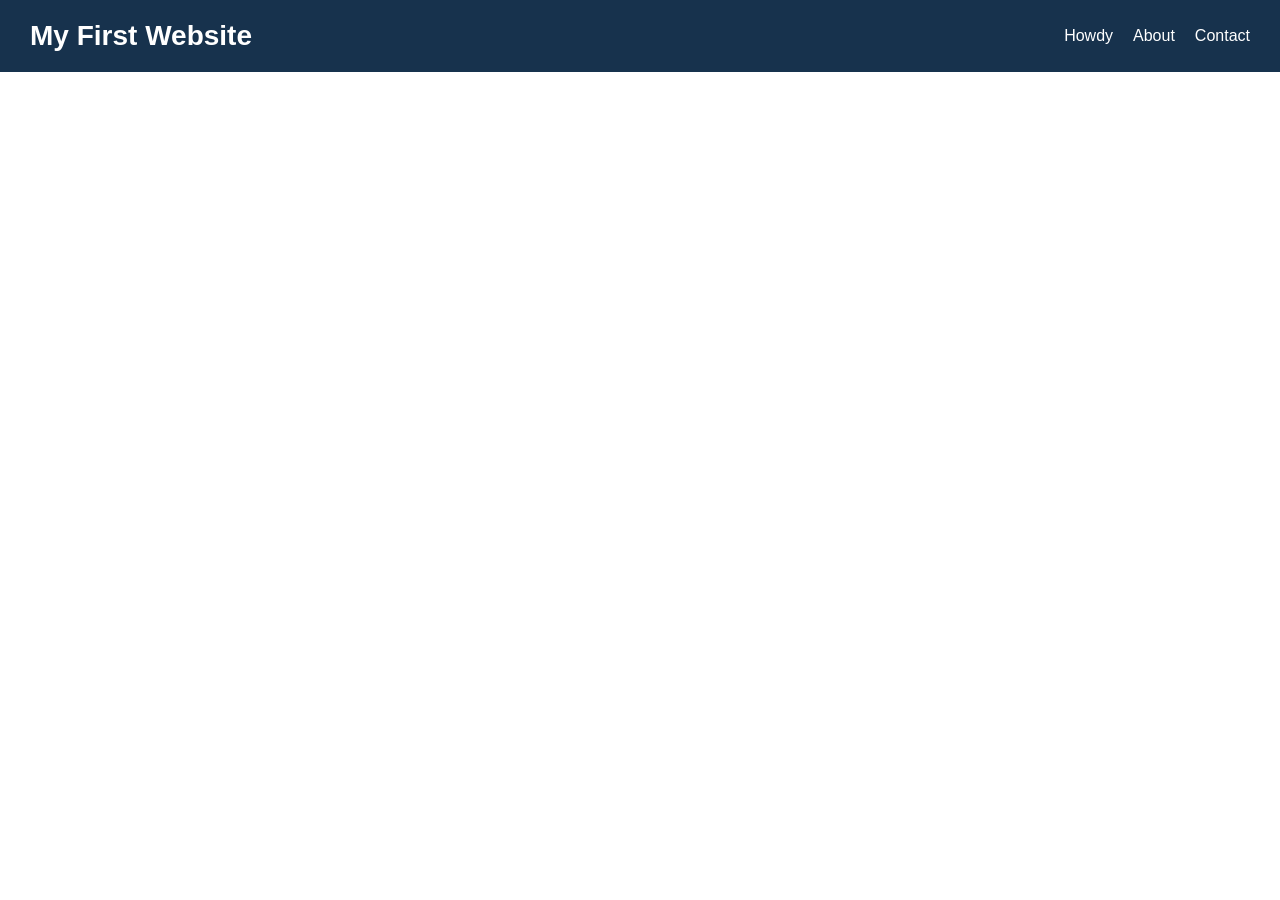
<file: index.html>
<!DOCTYPE html>
<html lang="en">
<head>
    <meta charset="UTF-8">
    <meta name="viewport" content="width=device-width, initial-scale=1.0">
    <title>Homepage</title>
    <link rel="stylesheet" href="style.css">
</head>
<body>
<header class="site-header">
  <h1>My First Website</h1>

  <nav aria-label="Main navigation">
    <a href="index.html">Howdy</a>
    <a href="about.html">About</a>
    <a href="contact.html">Contact</a>
  </nav>
</header> 

</body>
</html>
</file>
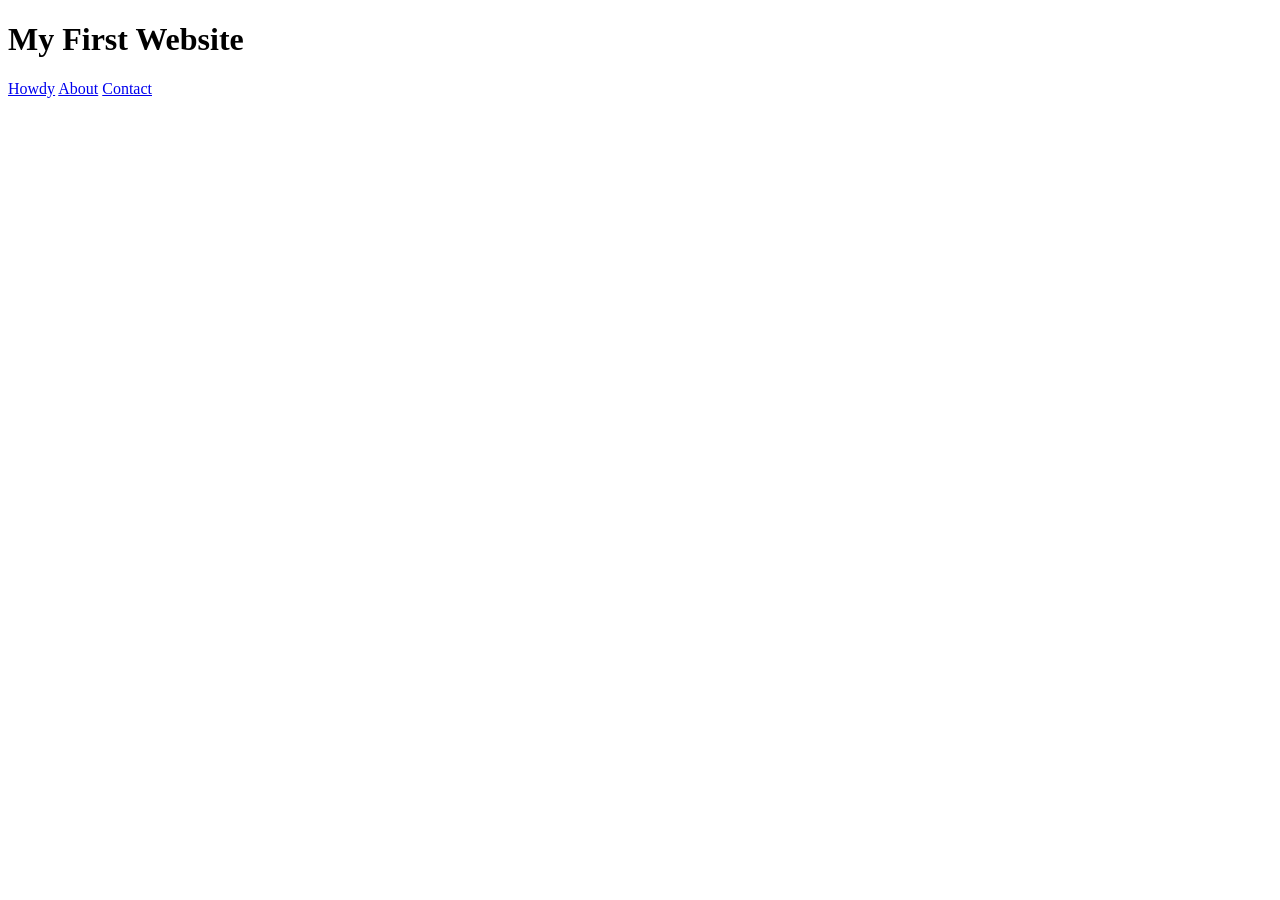
<file: about.html>
<!DOCTYPE html>
<html lang="en">
<head>
    <meta charset="UTF-8">
    <meta name="viewport" content="width=device-width, initial-scale=1.0">
    <title>Document</title>
</head>
<body>
 <header class="site-header">
  <h1>My First Website</h1>

  <nav aria-label="Main navigation">
    <a href="index.html">Howdy</a>
    <a href="about.html">About</a>
    <a href="contact.html">Contact</a>
  </nav>
</header>    
</body>
</html>
</file>
<file: style.css>
body {
  margin: 0;
  font-family: Arial, sans-serif;
}

.site-header {
  display: flex;
  justify-content: space-between;
  align-items: center;
  flex-wrap: wrap;
  gap: 20px;
  padding: 20px 30px;
  background-color: #17324d;
  color: white;
}

.site-header h1 {
  margin: 0;
  font-size: 28px;
}

.site-header nav {
  display: flex;
  gap: 20px;
}

.site-header a {
  color: white;
  text-decoration: none;
}

.site-header a:hover,
.site-header a:focus-visible {
  text-decoration: underline;
}
</file>
